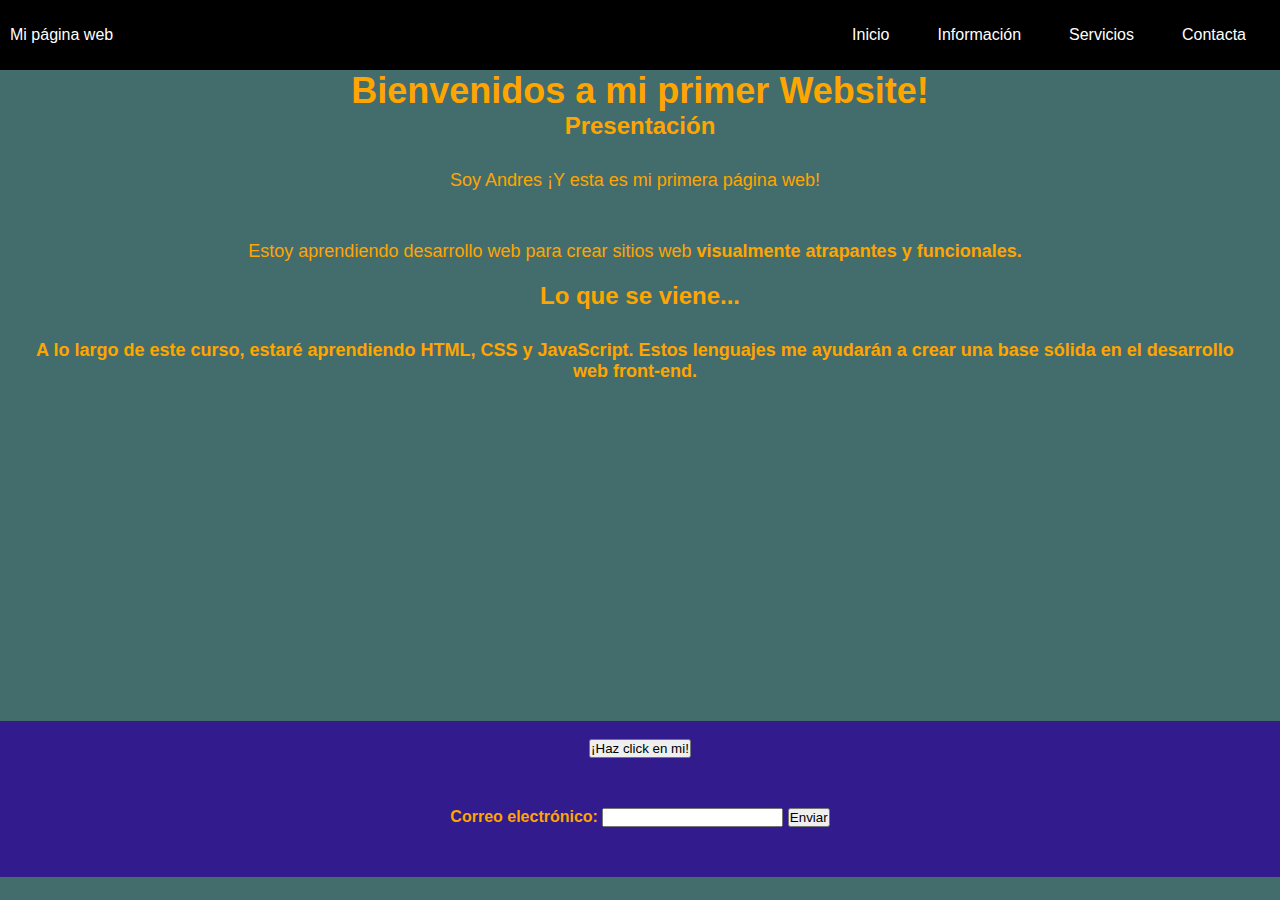
<file: index.html>
<!DOCTYPE html>
<html lang="es">

<head>
  <meta charset="UTF-8" />
  <title>Mi primer website</title>
  <link rel="stylesheet" href="/css/estilonav.css">
</head>

<body>
  <div class="container-nav">
    <nav class="navbar" role="navigation">
      <a href="#" class="brand">Mi página web</a>
      <ul class="nav-links">
        <li><a href="#">Inicio</a></li>
        <li><a href="/Vistas/about.html">Información</a></li>
        <li><a href="/Vistas/services.html">Servicios</a></li>
        <li><a href="/Vistas/contact.html">Contacta</a></li>
      </ul>
    </nav>
    <button class="button-menu-toggle">Menu</button>
  </div>
  <div class="container">
    <h1>Bienvenidos a mi primer Website!</h1>
    <div class="row">
      <div class="column">

        <h2>Presentación</h2>
        <p>Soy Andres ¡Y esta es mi primera página web!</p>
        <p>Estoy aprendiendo desarrollo web para crear sitios web <strong>visualmente atrapantes y funcionales.</p>
      </div>

      <div class="column">
        <h2>Lo que se viene...</h2>
        <p>A lo largo de este curso, <strong> estaré aprendiendo HTML, CSS y JavaScript. Estos lenguajes me ayudarán a
            crear una base sólida en el desarrollo web front-end.</p>
      </div>
    </div>
  </div>

  <iframe width="560" height="315" src="https://www.youtube.com/embed/qWcwFMAqpME" title="YouTube video player"
    frameborder="0"
    allow="accelerometer; autoplay; clipboard-write; encrypted-media; gyroscope; picture-in-picture; web-share"
    allowfullscreen></iframe>
  
</body>
<footer class="footer">
  <br>
  <button onclick="showAlert()" aria-label="Haz clic en mí">¡Haz click en mi!</button>
  <p>
  <form id="myForm">
    <label for="email">Correo electrónico:</label>
    <input type="email" id="email" name="email" required>
    <button type="submit">Enviar</button>
  </form>
  </p>
</footer>
<script src="/scripts/script.js"></script> 
</html>
</file>
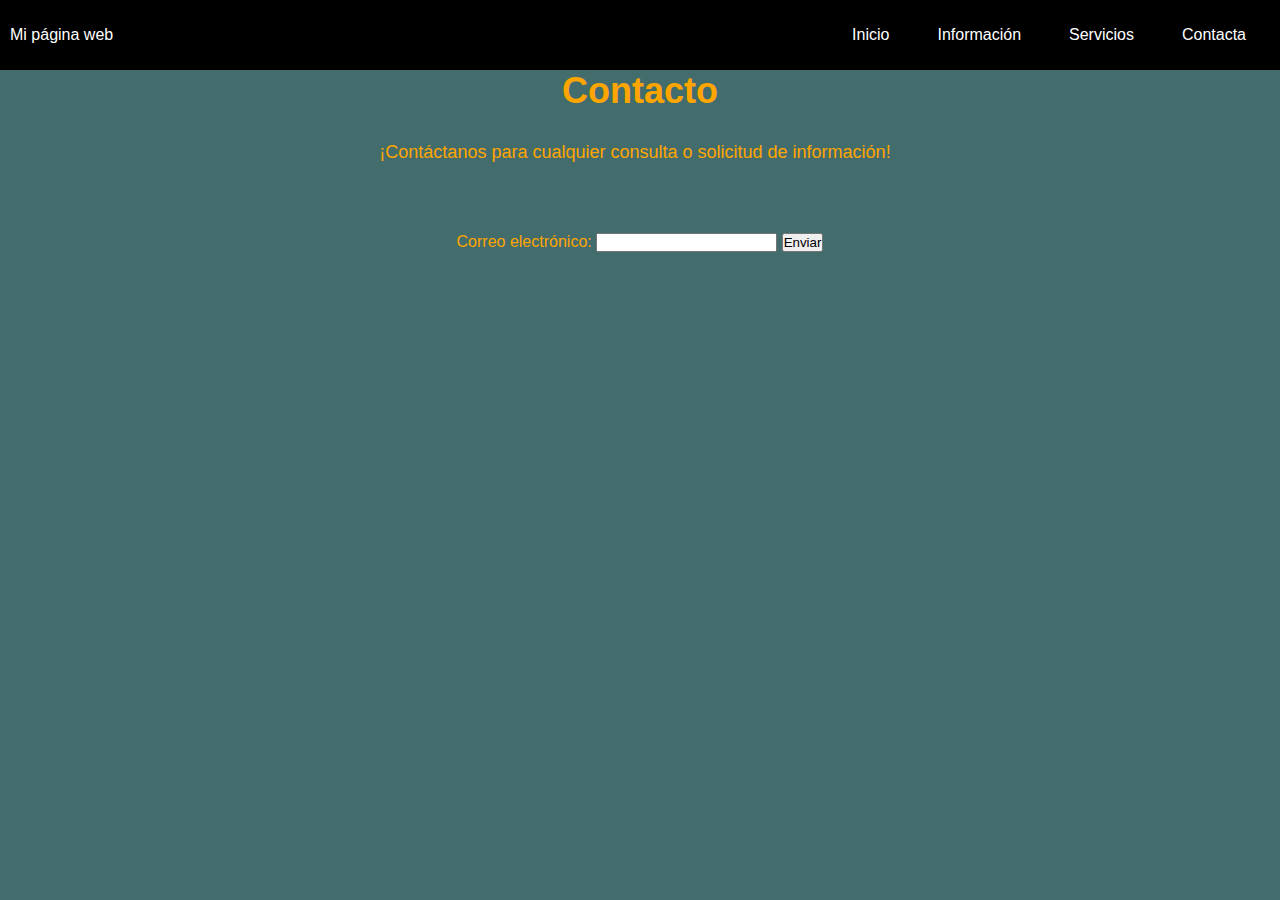
<file: Vistas/contact.html>
<!DOCTYPE html>
<html>
<head>
    <meta charset='utf-8'>
    <meta http-equiv='X-UA-Compatible' content='IE=edge'>
    <title>Contacto</title>
    <meta name='viewport' content='width=device-width, initial-scale=1'>
    <link rel='stylesheet' type='text/css' media='screen' href='/css/estilonav.css'>
 
</head>
<body>
    <div class="container-nav">
        <nav class="navbar" role="navigation">
          <a href="/index.html" class="brand">Mi página web</a>
          <ul class="nav-links">
            <li><a href="/index.html">Inicio</a></li>
            <li><a href="/Vistas/about.html">Información</a></li>
            <li><a href="/Vistas/services.html">Servicios</a></li>
            <li><a href="#">Contacta</a></li>
          </ul>
        </nav>
        <button class="button-menu-toggle">Menu</button>
      </div>
    <h1>Contacto</h1>
<p>¡Contáctanos para cualquier consulta o solicitud de información!</p>
<p> <form id="myForm">
    <label for="email">Correo electrónico:</label>
    <input type="email" id="email" name="email" required>
    <button type="submit">Enviar</button>
  </form></p>
</body>
<script src="/scripts/script.js"></script> 
</html>
</file>
<file: css/estilonav.css>
*{
    margin: 0;
    padding: 0;
}

header{
  padding: 25px;
}
main {
  /* max-width: 90%; */
  display: flex;
  justify-content: center;
  height: 450px;
  max-height: 10000px;
}

.box {
  /* display: flex; */
  justify-content: right;
  background-color: lightcoral;
  width: 300px;
  /* height: 185px; */
  padding: 10px 10px 10px 10px;
  border: 5px solid black;
  margin: 50px;
}

.box1 {
  background-color: lightcoral;
  width: 300px;
  /* height: 168px; */
  padding: 20px;
  border: 5px solid black;
  margin: 50px;
}


body {
  background-color: rgb(67, 109, 109);
  color: orange;
  font-family: 'Gill Sans', 'Gill Sans MT', Calibri, 'Trebuchet MS', sans-serif;
  text-align: center;
}

h1 {
  font-family: 'Franklin Gothic Medium', 'Arial Narrow', Arial, sans-serif;
  font-size: 36px;
  text-align: center;
}

h2 {
  text-align: center;
  /* display: flex; */
  /* position: absolute; */

}

h3 {
  text-align: center;
}

p {
  font-family: 'Lucida Sans', 'Lucida Sans Regular', 'Lucida Grande', 'Lucida Sans Unicode', Geneva, Verdana, sans-serif;
  font-size: 18px;
  padding: 20px;
  margin: 10px 10px 0px 0px;
}

.texto {
  background-color: black;
  border-radius: 30px;
}
.button{
  font-family:Cambria, Cochin, Georgia, Times, 'Times New Roman', serif;
  background-color:lightcoral;
  font-size: 20px;
  height: 40px;
  width: 200px;
  color:black;
}
.container-nav {
  display: flex;
  padding: 10px;
  height: 50px;
  background-color: black;
}


.navbar {
  display: flex;
  justify-content: space-between;
  width: 100%;
}


.brand {
  display: flex;
  align-items: center;
}


li>a {
  padding: 8px 24px;
}


li {
  list-style-type: none;
}


a {
  color: white;
  text-decoration:none;
}


.nav-links {
  display: flex;
  align-items: center;
}


.button-menu-toggle {
  display: none;
}

@media (max-width: 768px) {
  .column {
    flex: 100%;
    
  }


  .nav-links {
    display: none;
  }


  .button-menu-toggle {
    display: block;
    background-color: white;
    border:none;
    border-radius: 50px;
    padding: 0 24px;
    font-family: monospace;
    font-weight: bold;
    font-size: 20px;
  }
 
  .nav-links.nav-links-responsive {
    position: absolute;
    display: flex;
    background-color: rgba(20,20,20,0.95);
    width: 100%;
    height: 100%;
    top: 70px;
    left: 0;
    flex-direction: column;
    padding-top: 200px;
    align-items: center;
    gap:70px;
    font-size: 40px;


  }

}

.footer{
  background-color: rgb(50, 27, 141);
}

img{
  width: 300px;
    height: 300px;
}
</file>
